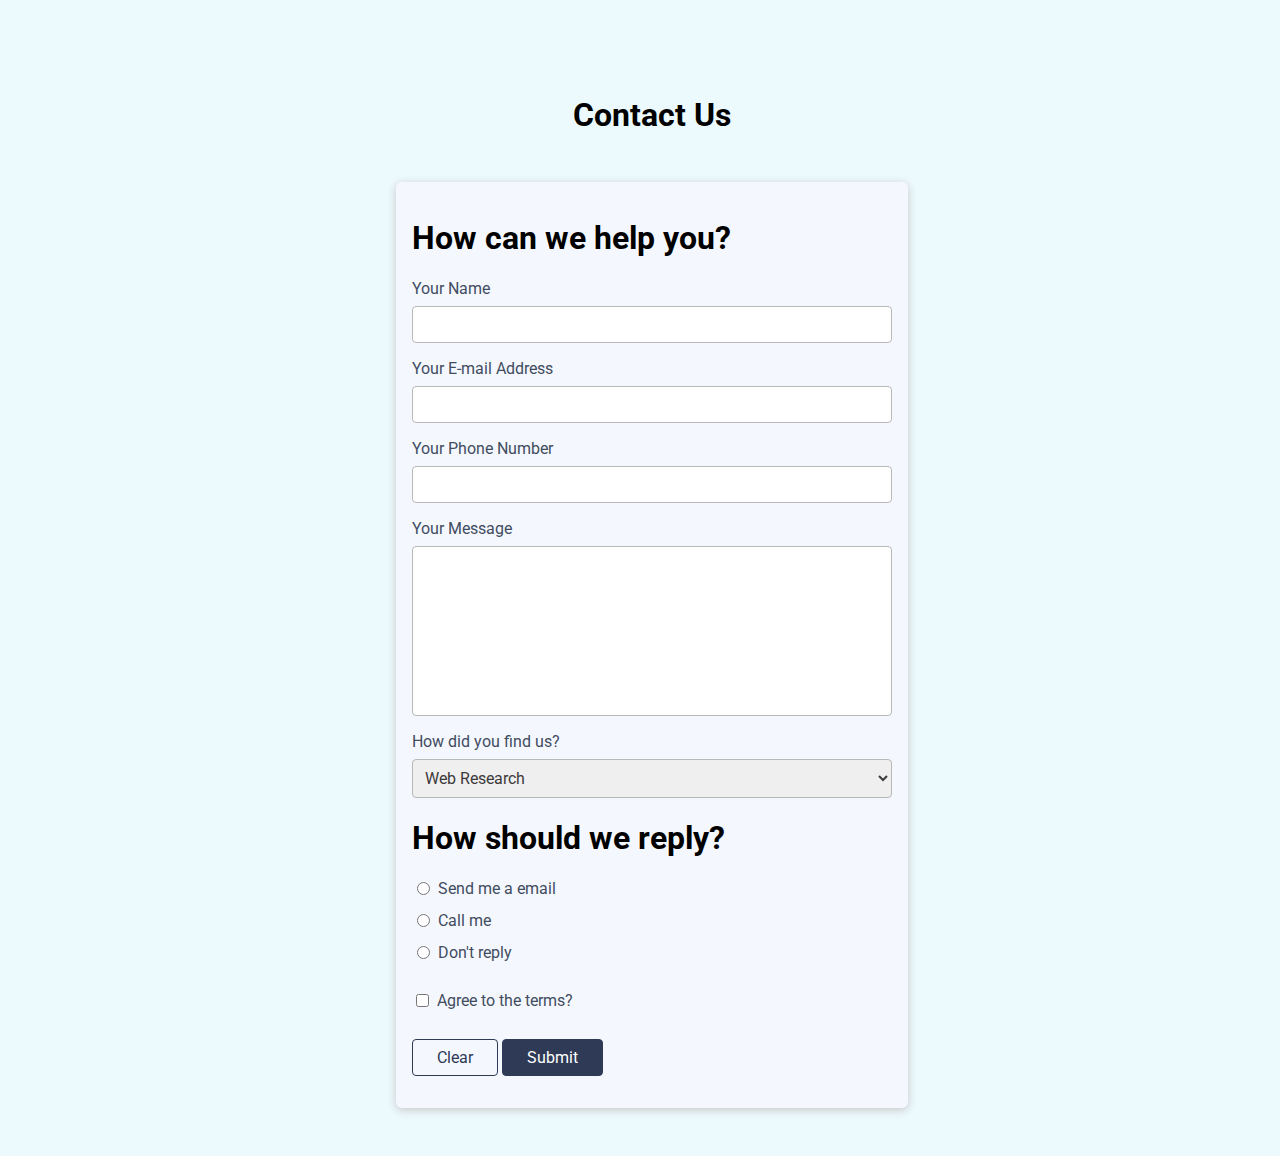
<file: index.html>
<!DOCTYPE html>
<html lang="en">
<head>
    <meta charset="UTF-8">
    <meta http-equiv="X-UA-Compatible" content="IE=edge">
    <meta name="viewport" content="width=device-width, initial-scale=1.0">
    <link rel="preconnect" href="https://fonts.googleapis.com">
    <link rel="preconnect" href="https://fonts.gstatic.com" crossorigin>
    <link href="https://fonts.googleapis.com/css2?family=Roboto&display=swap" rel="stylesheet">
    <link rel="stylesheet" href="assets/css/styles.css">
    <title>Form Challenge</title>
</head>
<body>
    <header>
        <h1>Contact Us</h1>
    </header>
    <main>
        <div>
            <form action="/challenge" method="GET">
                <section>
                    <h1>How can we help you?</h1>
                    <ul>
                        <li>
                            <label for="username">Your Name</label>
                            <input type="text" name="username" id="username" required />
                        </li>
                        <li>
                            <label for="email">Your E-mail Address</label>
                            <input type="email" name="email" id="email" required />
                        </li>
                        <li>
                            <label for="phone">Your Phone Number</label>
                            <input type="tel" name="phone" id="phone" required minlength="11" />
                        </li>
                        <li>
                            <label for="message">Your Message</label>
                            <textarea name="message" id="message" required minlength="10" maxlength="200" rows="8" ></textarea>
                        </li>
                    </ul>
                </section>
                <section>
                    <div>
                        <label for="channel">How did you find us?</label>
                        <select name="channel" id="channel">
                            <option value="search">Web Research</option>
                            <option value="word-of-mouth">Word of Mouth</option>
                            <option value="youtube">Youtube</option>
                            <option value="facebook">Facebook</option>
                            <option value="twitter">Twitter</option>
                            <option value="other">Other</option>
                        </select>
                    </div>
                </section>
                <section>
                    <h1>How should we reply?</h1>
                    <ul>
                        <li class="form-control-inline">
                            <input type="radio" name="contact" id="contact-email" value="email" required />
                            <label for="contact-email">Send me a email</label>
                        </li>
                        <li class="form-control-inline">
                            <input type="radio" name="contact" id="contact-phone" value="phone" required  />
                            <label for="contact-phone">Call me</label>
                        </li>
                        <li class="form-control-inline">
                            <input type="radio" name="contact" id="no-reply" value="none" required />
                            <label for="no-reply">Don't reply</label>
                        </li>
                    </ul>
                </section>
                <section>
                    <div class="form-control-inline">
                        <input type="checkbox" name="terms" id="agree-terms" required />
                        <label for="agree-terms">Agree to the terms?</label>
                    </div>
                </section>
                <section>
                    <button type="reset" class="btn-empty">Clear</button>
                    <button type="submit" class="btn-filled">Submit</button>
                </section>
            </form>
        </div>
    </main>
</body>
</html>
</file>
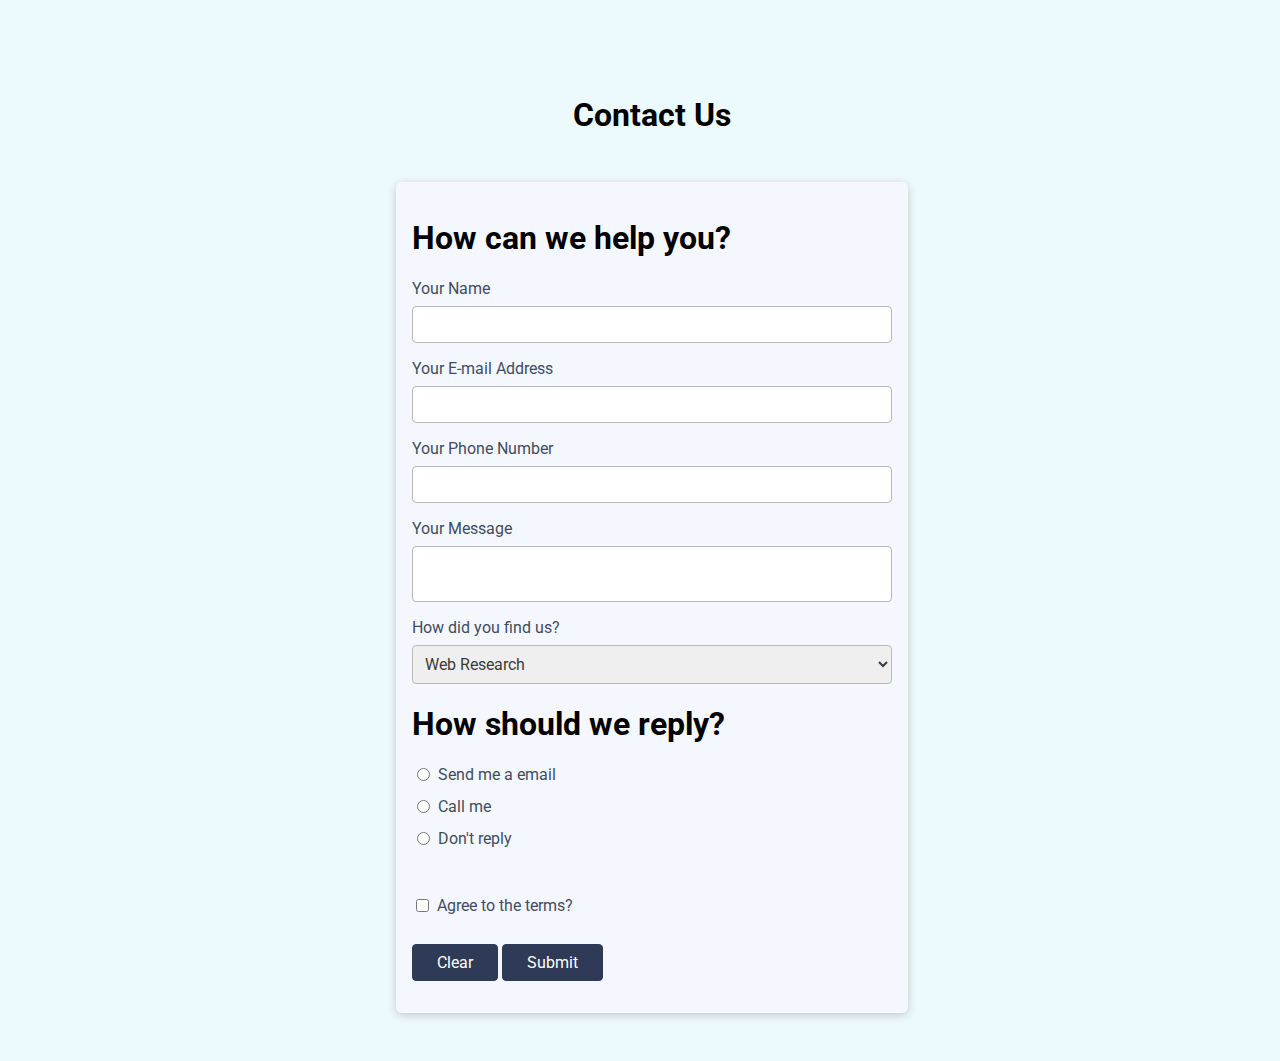
<file: index..html>
<!DOCTYPE html>
<html lang="en">

<head>
    <meta charset="UTF-8">
    <meta http-equiv="X-UA-Compatible" content="IE=edge">
    <meta name="viewport" content="width=device-width, initial-scale=1.0">
    <link rel="preconnect" href="https://fonts.googleapis.com">
    <link rel="preconnect" href="https://fonts.gstatic.com" crossorigin>
    <link href="https://fonts.googleapis.com/css2?family=Roboto&display=swap" rel="stylesheet">
    <link rel="stylesheet" href="assets/css/styles.css">
    <title>Form Challenge</title>
</head>

<body>
    <header>
        <h1>Contact Us</h1>
    </header>
    <main>
        <div>
            <form action="" method="GET">
                <section>
                    <h1>How can we help you?</h1>
                    <ul>
                        <li>
                            <label for="username">Your Name</label>
                            <input type="text" name="username" id="username" required />
                        </li>
                        <li>
                            <label for="email">Your E-mail Address</label>
                            <input type="email" name="email" id="email" required />
                        </li>
                        <li>
                            <label for="phone">Your Phone Number</label>
                            <input type="tel" name="phone" id="phone" required />
                        </li>
                        <li>
                            <label for="message">Your Message</label>
                            <textarea name="message" id=message"></textarea>
                        </li>
                    </ul>
                </section>
                <section>
                    <div>
                        <label for="channel">How did you find us?</label>
                        <select name="channel" id="channel">
                            <option value="search">Web Research</option>
                            <option value="word-of-mouth">Word of Mouth</option>
                            <option value="youtube">Youtube</option>
                            <option value="facebook">Facebook</option>
                            <option value="twitter">Twitter</option>
                            <option value="other">Other</option>
                        </select>
                    </div>
                </section>
                <section>
                    <h1>How should we reply?</h1>
                    <ul>
                        <li class="form-control-inline">
                            <input type="radio" name="contact" id="contact-email" required />
                            <label for="contact-email">Send me a email</label>
                        </li>
                        <li class="form-control-inline">
                            <input type="radio" name="contact" id="contact-phone" />
                            <label for="contact-phone">Call me</label>
                        </li>
                        <li class="form-control-inline">
                            <input type="radio" name="none" id="noreply" />
                            <label for="noreply">Don't reply</label>
                        </li>
                    </ul>
                </section>
                <br>
                <section>
                    <div class="form-control-inline">
                        <input type="checkbox" name="terms" id="agree-terms" required />
                        <label for="agree-terms">Agree to the terms?</label>
                    </div>
                </section>
                <section>
                    <button type="reset">Clear</button>
                    <button type="submit">Submit</button>
                </section>
            </form>
        </div>
    </main>
</body>

</html>
</file>
<file: assets/css/styles.css>
body {
  background-color: #ecf9fd;
  margin-left: 2rem;
  margin-top: 6rem;
  font-family: "Roboto", sans-serif;
}
header > h1 {
  text-align: center;
  margin: 2rem;
}
ul {
  list-style: none;
  margin: 0;
  padding: 0;
}
section {
  margin-bottom: 1rem;
}
form {
  width: 30rem;
  margin: 3rem auto;
  background-color: #f4f8fe;
  padding: 1rem;
  border-radius: 6px;
  -webkit-border-radius: 6px;
  -moz-border-radius: 6px;
  -ms-border-radius: 6px;
  -o-border-radius: 6px;
  box-shadow: 0px 2px 8px rgb(199, 199, 199);
}
label {
  display: block;
  color: rgb(66, 76, 97);
  margin-bottom: 0.5rem;
}
input,
textarea,
select {
  width: 100%;
  font: inherit;
  padding: 0.5rem;
  color: rgb(61, 58, 58);
  display: block;
  margin-bottom: 1rem;
  border: 1px solid rgba(184, 184, 184);
  box-sizing: border-box;
  border-radius: 4px;
  -webkit-border-radius: 4px;
  -moz-border-radius: 4px;
  -ms-border-radius: 4px;
  -o-border-radius: 4px;
}
textarea {
  resize: none;
}
input:focus,
textarea:focus {
  background-color: #2f3a56;
  color: #fff;
  border-color: #2f3a56;
}
button {
  font: inherit;
  background-color: #2f3a56;
  color: #fff;
  border: 1px solid #2f3a56;
  padding: 0.5rem 1.5rem;
  border-radius: 4px;
  -webkit-border-radius: 4px;
  -moz-border-radius: 4px;
  -ms-border-radius: 4px;
  -o-border-radius: 4px;
  cursor: pointer;
}
.btn-filled {
  color: #fff;
  background-color: #2f3a56;
}
.btn-empty {
  background-color: transparent;
  color: #2f3a56;
}
.btn-filled:hover {
  background-color: #515d7b;
  border-color: #515d7b;
}
.btn-empty:hover {
  background-color: #cbd3e3;
}
.form-control-inline {
  display: flex;
}
.form-control-inline input {
  width: auto;
  margin-right: 0.5rem;
}
</file>
